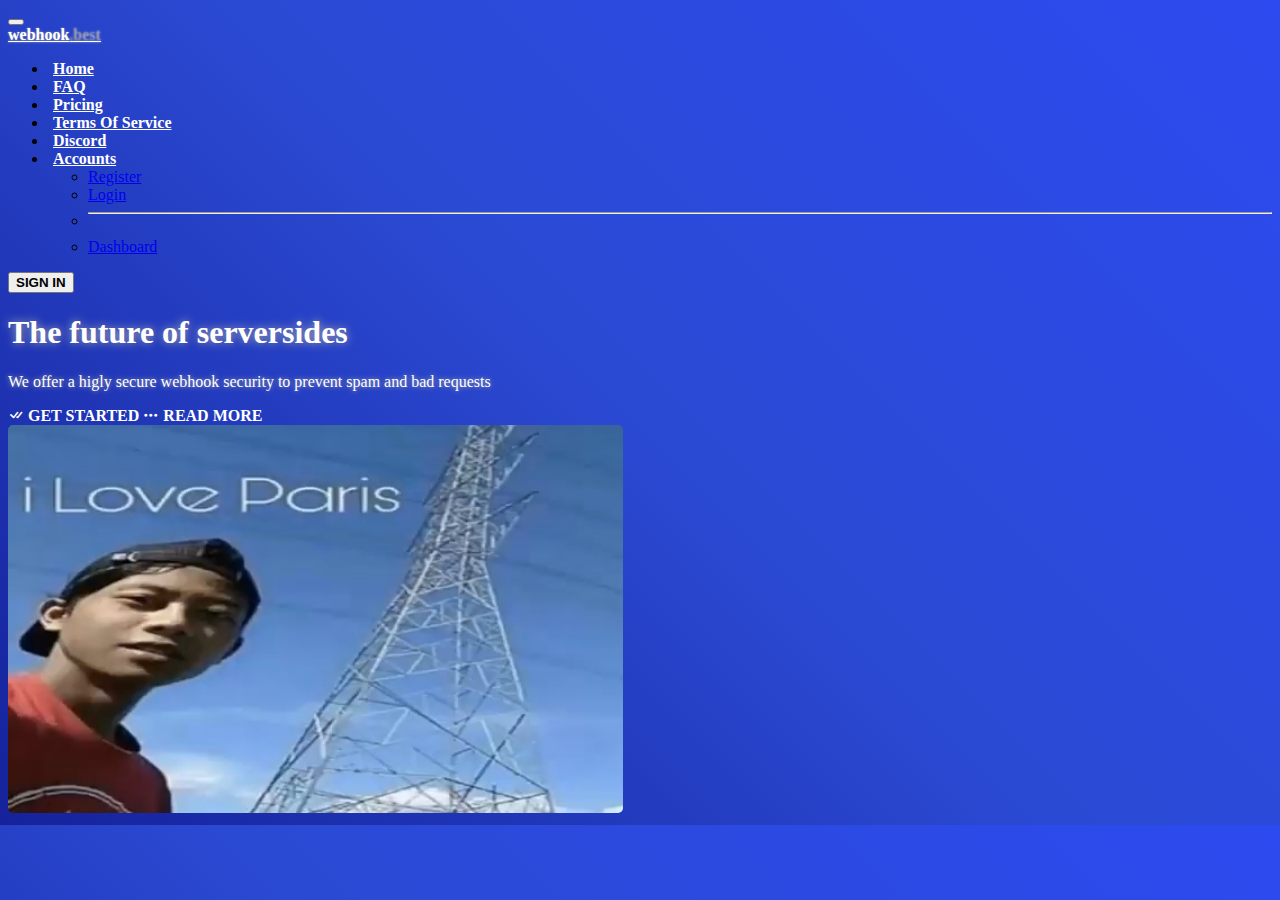
<file: index.html>
<!doctype html>
<html lang="en">
  <head>
    <meta charset="utf-8">
    <meta name="viewport" content="width=device-width, initial-scale=1">
    <title>Webhook.best - Falcon Utilities</title>
    <link rel="stylesheet" href="style.css">
    <link rel="stylesheet" href="https://cdn.jsdelivr.net/npm/bootstrap-icons@1.10.3/font/bootstrap-icons.css">
    <link href="https://cdn.jsdelivr.net/npm/bootstrap@5.3.0-alpha1/dist/css/bootstrap.min.css" rel="stylesheet" integrity="sha384-GLhlTQ8iRABdZLl6O3oVMWSktQOp6b7In1Zl3/Jr59b6EGGoI1aFkw7cmDA6j6gD" crossorigin="anonymous">
  </head>
  <body>
    
    <nav class="navbar navbar-expand-lg navbar-transparent rounded" aria-label="Thirteenth navbar example">
      <div class="container-fluid">
        <button class="navbar-toggler" type="button" data-bs-toggle="collapse" data-bs-target="#navbarsExample11" aria-controls="navbarsExample11" aria-expanded="false" aria-label="Toggle navigation">
          <span class="navbar-toggler-icon"></span>
        </button>
    
        <div class="collapse navbar-collapse d-lg-flex" id="navbarsExample11">
          <a class="navbar-brand col-lg-3 me-0 " href="#">webhook<span class="gradient-text">.best</span></a>
          <ul class="navbar-nav col-lg-6 justify-content-lg-center">
            <li class="nav-item">
              <a class="nav-link active" aria-current="page" href="#">Home</a>
            </li>
            <li class="nav-item">
              <a class="nav-link active" href="#">FAQ</a>
            </li>
            <li class="nav-item">
              <a class="nav-link active" href="#">Pricing</a>
            </li>
            <li class="nav-item">
              <a class="nav-link active" href="#">Terms Of Service</a>
            </li>
            <li class="nav-item">
              <a class="nav-link active" href="#">Discord</a>
            </li>
            <li class="nav-item dropdown">
              <a class="nav-link dropdown-toggle active" href="#" id="navbarDropdown" role="button" data-bs-toggle="dropdown" aria-expanded="false">
                Accounts
              </a>
              <ul class="dropdown-menu dropdown-menu-end" aria-labelledby="navbarDropdown">
                <li><a class="dropdown-item" href="#">Register</a></li>
                <li><a class="dropdown-item" href="#">Login</a></li>
                <li><hr class="dropdown-divider"></li>
                <li><a class="dropdown-item" href="#">Dashboard</a></li>
              </ul>
            </li>
          </ul>
          <div class="d-lg-flex col-lg-3 justify-content-lg-end">
            <button class="btn btn-dark shadow">Sign in</button>
          </div>
        </div>
      </div>
    </nav>
  

      <div class="d-flex align-items-center justify-content-center vh-100">
        <div class="container">
          <div class="row">
            <div class="col-md-6 d-flex align-items-center justify-content-center">
              <div>
                <h1 class="Title">The future of serversides</h1>
                <p class="text">We offer a higly secure webhook security to prevent spam and bad requests</p>
                <a class="btn btn-dark"><i class="bi bi-check-all"></i> Get Started</a>
                <a class="btn btn-dark"><i class="bi bi-three-dots"></i> Read More</a>
              </div>
            </div>
            <div class="col-md-6 d-flex align-items-center justify-content-center">
              <img src="paris.png" alt="image" class="img-fluid">
            </div>
          </div>
        </div>
      </div>



    

    <script src="https://cdn.jsdelivr.net/npm/bootstrap@5.3.0-alpha1/dist/js/bootstrap.bundle.min.js" integrity="sha384-w76AqPfDkMBDXo30jS1Sgez6pr3x5MlQ1ZAGC+nuZB+EYdgRZgiwxhTBTkF7CXvN" crossorigin="anonymous"></script>
  </body>
</html>
</file>
<file: style.css>
body{
    background-image: linear-gradient(45deg, #15229b, #2b4ad3, #2d4af0);
}


body::-webkit-scrollbar{
    display: none;
    
  }


.col-md-6{
    color: white;
}

.Title{
    color: white;
    text-shadow: 0 0 10px #afafaf;
    font-weight: bolder;
}

.text{
    color: white;
    text-shadow: 0 0 5px #afafaf;
}

.btn-dark{
    font-weight: bolder !important;
    text-transform: uppercase; 
}


.navbar {
    background-color: transparent !important;
    box-shadow: none !important;
  }


  .navbar-brand{
    color: white !important;
    font-weight: bold;
    text-shadow: 0 0 2px #afafaf;
  }

.active{
    color: white !important;
    font-weight: bolder !important;
    margin: 5px;
}

.gradient-text{
    background: -webkit-linear-gradient(45deg, #15229b, #2b4ad3, #2d4af0);
    -webkit-background-clip: text;
    -webkit-text-fill-color: transparent;
}

.img-fluid{
    border-radius: 5px;
}

.circle {
    width: 100%;
    padding-top: 100%;
    border-radius: 50%;
    background-color: transparent;
    display: flex;
    justify-content: center;
    align-items: center;
    transition: background-color 0.3s ease;
  }
  
  .circle i {
    font-size: 3rem;
    color: white;
  }
</file>
